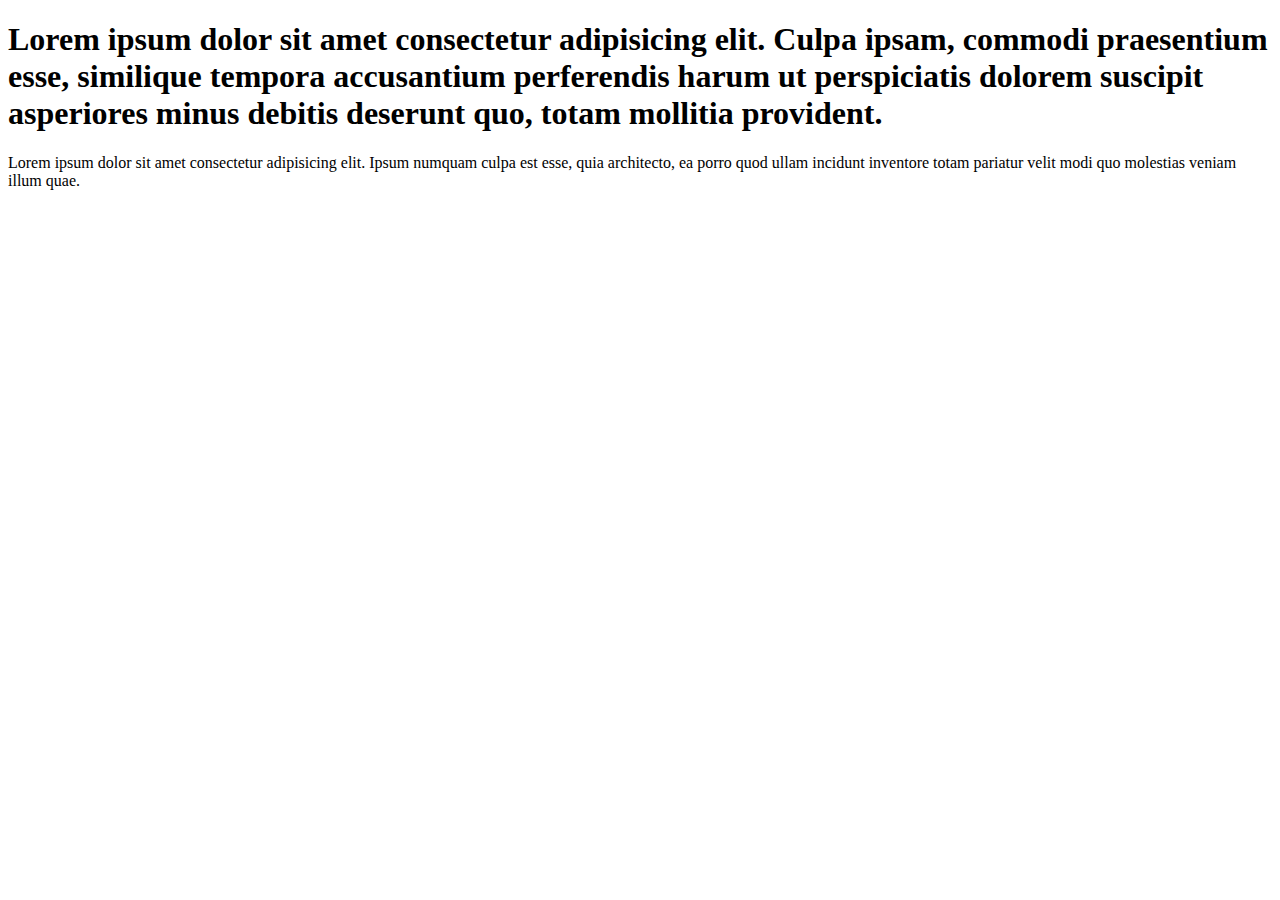
<file: services.html>
<!DOCTYPE html>
<html lang="en">
<head>
    <meta charset="UTF-8">
    <meta name="viewport" content="width=device-width, initial-scale=1.0">
    <title>Document</title>
    </head>
    <body>
     <section class="main-container7"   >
        <div class="text_area1">
            <h1> Lorem ipsum dolor sit amet consectetur adipisicing elit.
                 Culpa ipsam, commodi praesentium esse, similique tempora accusantium perferendis
                  harum ut perspiciatis 
                dolorem suscipit asperiores minus debitis deserunt quo, totam mollitia provident.</h1>


        </div>
    
     </section>
     <div class="you">
        <p>Lorem ipsum dolor sit amet consectetur adipisicing elit. Ipsum 
            numquam culpa est esse, quia architecto, 
            ea porro quod ullam incidunt inventore totam pariatur velit modi quo 
            molestias veniam illum quae.</p>
     </div>

    </body>
    </html>
</file>
